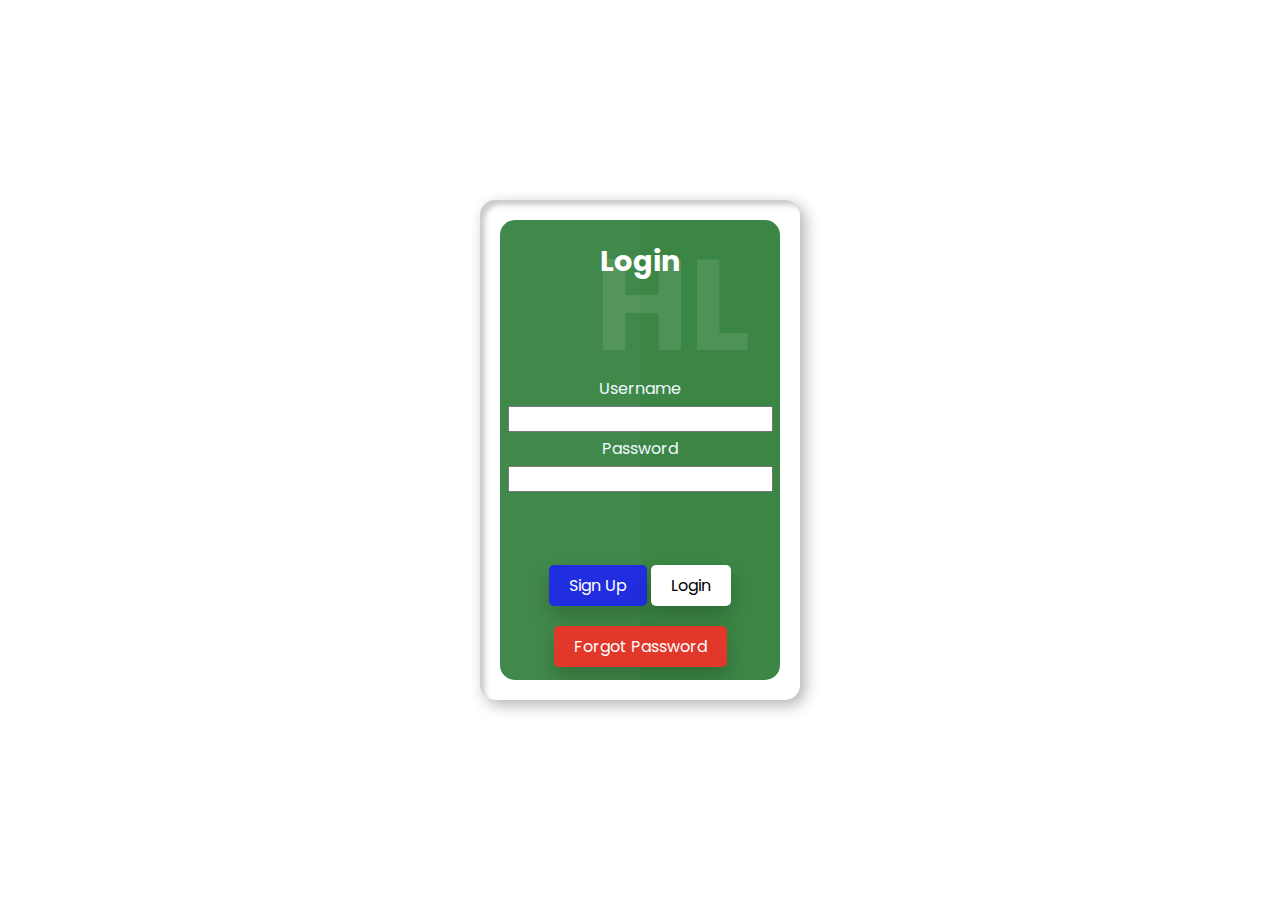
<file: index.html>
<!DOCTYPE html>
<html lang="en">
<head>
    <meta charset="UTF-8">
    <meta http-equiv="X-UA-Compatible" content="IE=edge">
    <meta name="viewport" content="width=device-width, initial-scale=1.0">

    <link rel="preconnect" href="https://fonts.googleapis.com">
    <link rel="preconnect" href="https://fonts.gstatic.com" crossorigin>
    <link href="https://fonts.googleapis.com/css2?family=Nunito&display=swap" rel="stylesheet">

    <link rel="stylesheet" href="Code/Web Application/src/css/style.css">
    <script data-main="Code/Web Application/src/script/script.js" src="Code/Web Application/src/script/require.js" type="text/javascript"></script>

    <title>Document</title>
</head>
<body>
    <div class="container">
        <div class="card" style="height: 500px;">   
            <div class="box">
                <div class="content">
                    <h2>HL</h2>
                    <h3>Login</h3>
                    <form action="" id="login">
                        <br>
                        <br>
                        <br>
                        <table>
                            <tr>
                                <td style="color: aliceblue;">Username</td>
                            </tr>
                            <tr>
                                <td><input type="text" name="username" id="username"></td>
                            </tr>
                            <tr>
                                <td style="color: aliceblue;">Password</td>
                            </tr>
                            <tr>
                                <td><input type="password" name="password" id="password"></td>
                            </tr>
                        </table>
                        <br>
                    </form>
                    <br>
                    <a href="signup.html" style="background-color: rgb(33, 46, 224);">Sign Up</a>
                    <a onclick="login()" style="color: black">Login</a>
                    <a href="forgot.html" style="background-color: rgb(226, 55, 43);">Forgot Password</a>
                </div>
            </div>
        </div>
    </div>
</body>
</html>
</file>
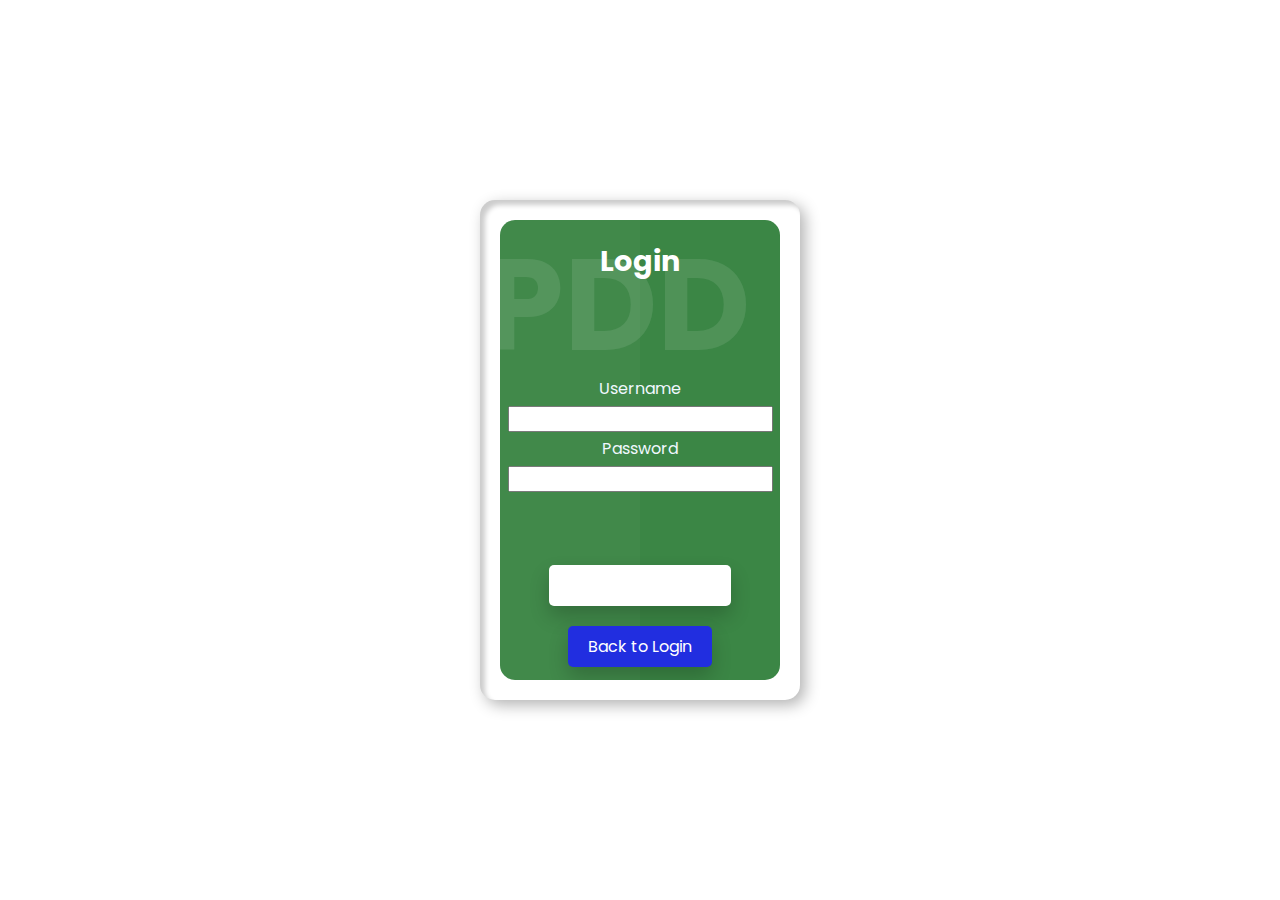
<file: forgot.html>
<!DOCTYPE html>
<html lang="en">
<head>
    <meta charset="UTF-8">
    <meta http-equiv="X-UA-Compatible" content="IE=edge">
    <meta name="viewport" content="width=device-width, initial-scale=1.0">

    <link rel="preconnect" href="https://fonts.googleapis.com">
    <link rel="preconnect" href="https://fonts.gstatic.com" crossorigin>
    <link href="https://fonts.googleapis.com/css2?family=Nunito&display=swap" rel="stylesheet">

    <link rel="stylesheet" href="/Code/Web Application/src/css/style.css">
    <script src="/Code/Web Application/src/script/require.js" type="text/javascript"></script>
    <script src="/Code/Web Application/src/script/script.js"></script>
    <title>Document</title>
</head>
<body style="">
    <div class="container">
        <div class="card" style="height: 500px;">
            <div class="box">
                <div class="content">
                    <h2>PDD</h2>
                    <h3>Login</h3>
                    <form action="" id="login">
                        <br>
                        <br>
                        <br>
                        <table>
                            <tr>
                                <td style="color: aliceblue;">Username</td>
                            </tr>
                            <tr>
                                <td><input type="text" name="username" id="username"></td>
                            </tr>
                            <tr>
                                <td style="color: aliceblue;">Password</td>
                            </tr>
                            <tr>
                                <td><input type="password" name="password" id="password"></td>
                            </tr>
                        </table>
                        <br>
                    </form>
                    <br>
                    <a onclick="forgot()">Change Password</a>
                    <a style="background-color: rgb(33, 46, 224);" href="index.html">Back to Login</a>
                </div>
            </div>
        </div>
    </div>
</body>
</html>
</file>
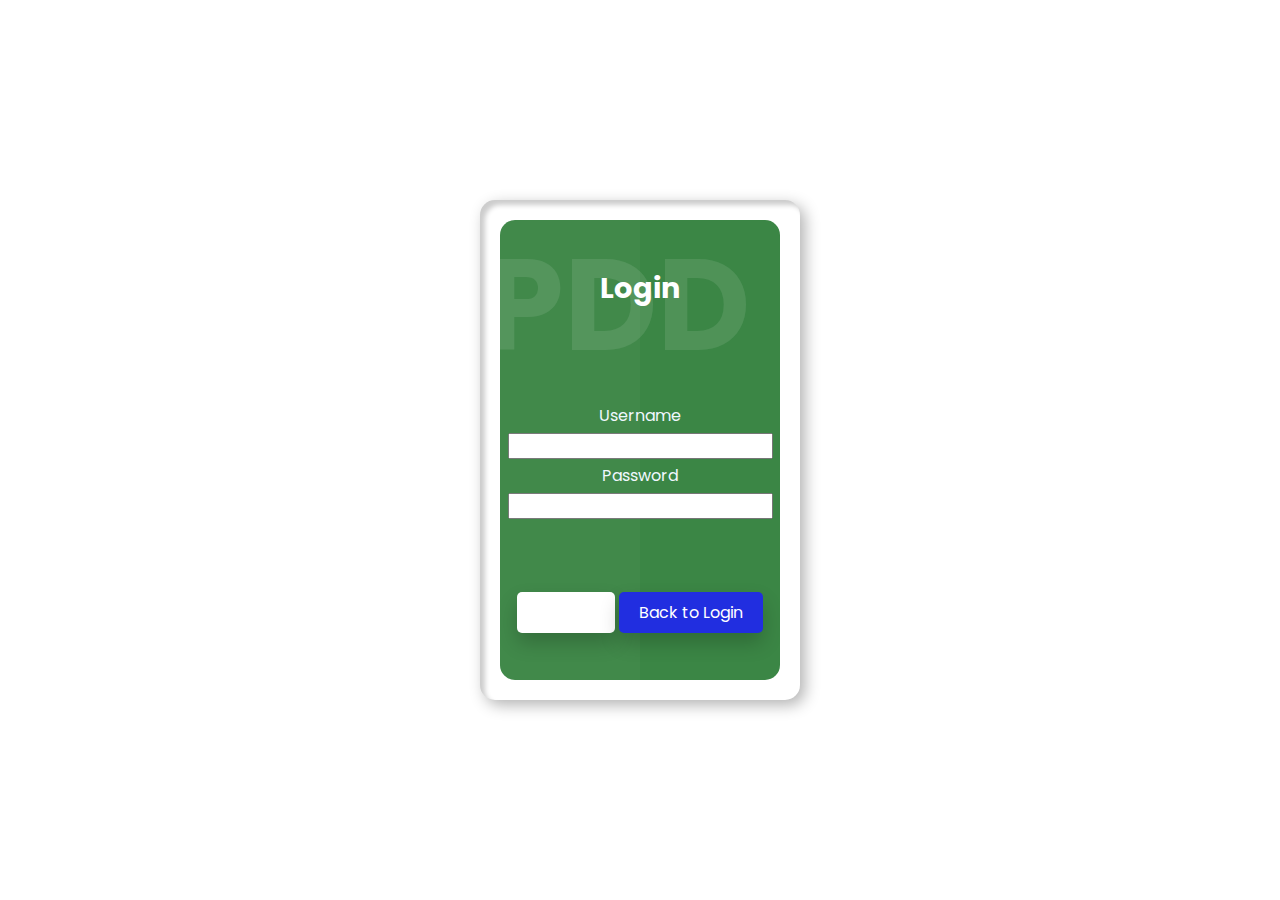
<file: signup.html>
<!DOCTYPE html>
<html lang="en">
<head>
    <meta charset="UTF-8">
    <meta http-equiv="X-UA-Compatible" content="IE=edge">
    <meta name="viewport" content="width=device-width, initial-scale=1.0">

    <link rel="preconnect" href="https://fonts.googleapis.com">
    <link rel="preconnect" href="https://fonts.gstatic.com" crossorigin>
    <link href="https://fonts.googleapis.com/css2?family=Nunito&display=swap" rel="stylesheet">

    <link rel="stylesheet" href="/Code/Web Application/src/css/style.css">
    <script src="/Code/Web Application/src/script/require.js" type="text/javascript"></script>
    <script src="/Code/Web Application/src/script/script.js"></script>
    <title>Document</title>
</head>
<body>
    <div class="container">
        <div class="card" style="height: 500px;">
            <div class="box">
                <div class="content">
                    <h2>PDD</h2>
                    <h3>Login</h3>
                    <form action="" id="login">
                        <br>
                        <br>
                        <br>
                        <table>
                            
                            <tr>
                                <td style="color: aliceblue;">Username</td>
                            </tr>
                            <tr>
                                <td><input type="text" name="username" id="username"></td>
                            </tr>
                            <tr>
                                <td style="color: aliceblue;">Password</td>
                            </tr>
                            <tr>
                                <td><input type="password" name="password" id="password"></td>
                            </tr>
                        </table>
                        <br>
                    </form>
                    <br>
                    <a onclick="signup()">Sign Up</a>
                    <a style="background-color: rgb(33, 46, 224);" href="index.html">Back to Login</a>
                </div>
            </div>
        </div>
    </div>
</body>
</html>
</file>
<file: Code/Web Application/src/css/style.css>
@import url("https://fonts.googleapis.com/css2?family=Poppins:wght@300;400;500;700;800&display=swap");
* {
  margin: auto;
  padding: auto;
  box-sizing: border-box;
  font-family: "Poppins", sans-serif;
}

body {
  display: flex;
  justify-content: center;
  align-items: center;
  flex-wrap: wrap;
  min-height: 100vh;
  /* background-image: url(https://images.unsplash.com/photo-1533119408463-b0f487583ff6?ixlib=rb-1.2.1&ixid=MnwxMjA3fDB8MHxwaG90by1wYWdlfHx8fGVufDB8fHx8&auto=format&fit=crop&w=880&q=80); */
  background-repeat:repeat; 
  background-size: cover;
}

body .container {
  display: flex;
  justify-content: center;
  align-items: center;
  flex-wrap: wrap;
  max-width: 1200px;
  margin: 40px 0;
}

body .container .card {
  position: relative;
  min-width: 320px;
  height: 440px;
  box-shadow: inset 5px 5px 5px rgba(0, 0, 0, 0.2),
    inset -5px -5px 15px rgba(255, 255, 255, 0.1),
    5px 5px 15px rgba(0, 0, 0, 0.3), -5px -5px 15px rgba(255, 255, 255, 0.1);
  border-radius: 15px;
  margin: 30px;
  transition: 0.5s;
}

body .container .card:nth-child(1) .box .content a {
  background: #ffffff;
}

body .container .card:nth-child(2) .box .content a {
  background: #e91e63;
}

body .container .card:nth-child(3) .box .content a {
  background: #23c186;
}

body .container .card .box {
  position: absolute;
  top: 20px;
  left: 20px;
  right: 20px;
  bottom: 20px;
  background: #3b8645;
  border-radius: 15px;
  display: flex;
  justify-content: center;
  align-items: center;
  overflow: hidden;
  transition: 0.5s;
}


body .container .card .box:before {
  content: "";
  position: absolute;
  top: 0;
  left: 0;
  width: 50%;
  height: 100%;
  background: rgba(255, 255, 255, 0.03);
}

body .container .card .box .content {
  padding: 20px;
  text-align: center;
}

body .container .card .box .content h2 {
  position: absolute;
  top: -10px;
  right: 30px;
  font-size: 8rem;
  color: rgba(255, 255, 255, 0.1);
}

body .container .card .box .content h3 {
  font-size: 1.8rem;
  color: #fff;
  z-index: 1;
  transition: 0.5s;
  margin-bottom: 15px;
}

body .container .card .box .content p {
  font-size: 1rem;
  font-weight: 300;
  color: rgba(255, 255, 255, 0.9);
  z-index: 1;
  transition: 0.5s;
}

body .container .card .box .content a {
  position: relative;
  display: inline-block;
  padding: 8px 20px;
  background: black;
  border-radius: 5px;
  text-decoration: none;
  color: white;
  margin-top: 20px;
  box-shadow: 0 10px 20px rgba(0, 0, 0, 0.2);
  transition: 0.5s;
}
body .container .card .box .content a:hover {
  box-shadow: 0 10px 20px rgba(0, 0, 0, 0.6);
  background: #fff;
  color: #000;
}
</file>
